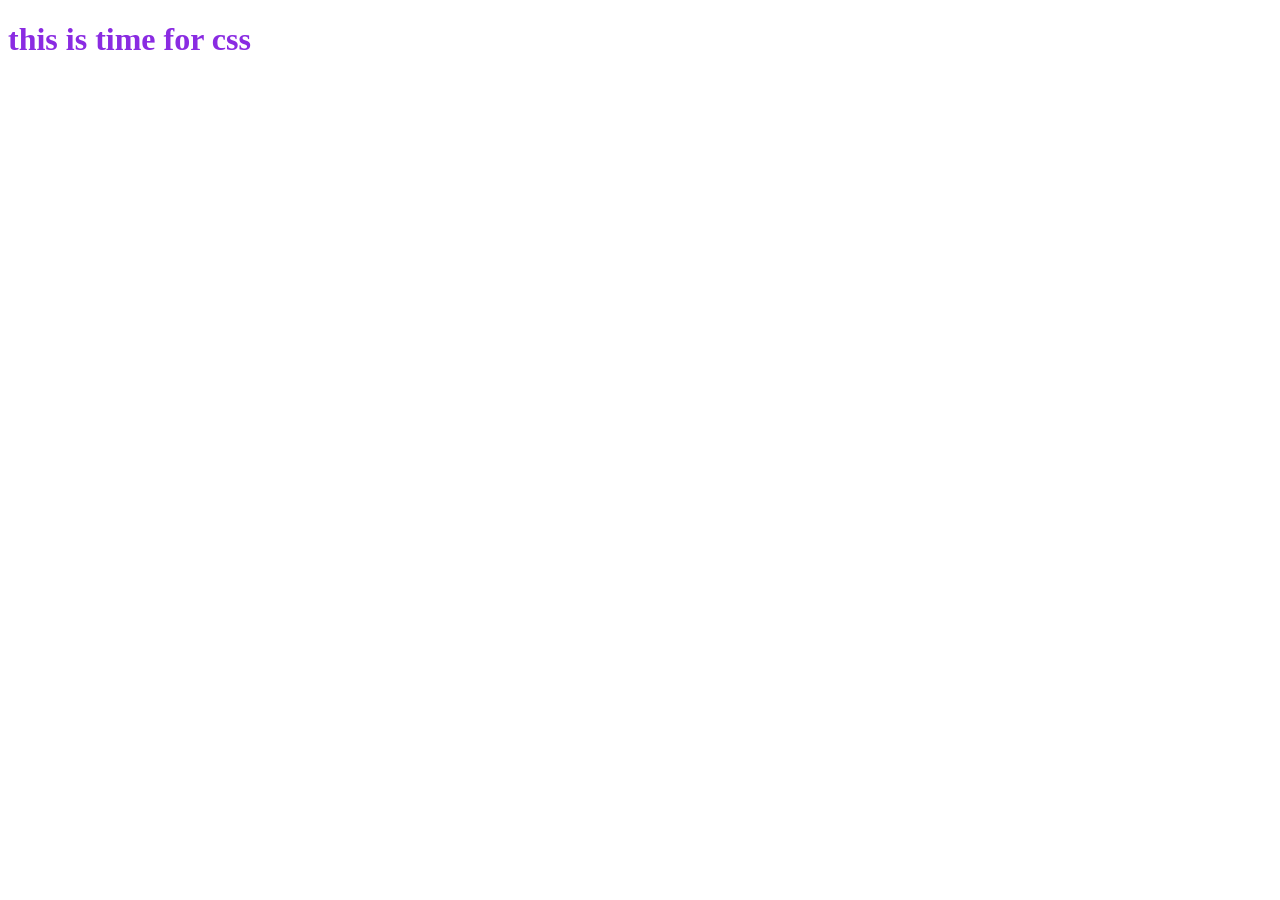
<file: css/index.html>
<!DOCTYPE html>
<html lang="en">
<head>
    <meta charset="UTF-8">
    <meta name="viewport" content="width=device-width, initial-scale=1.0">
    <title>Document</title>
    <link rel="stylesheet" href="style.css">
</head>
<body>
    <h1>this is time  for css</h1>
    
</body>
</html>
</file>
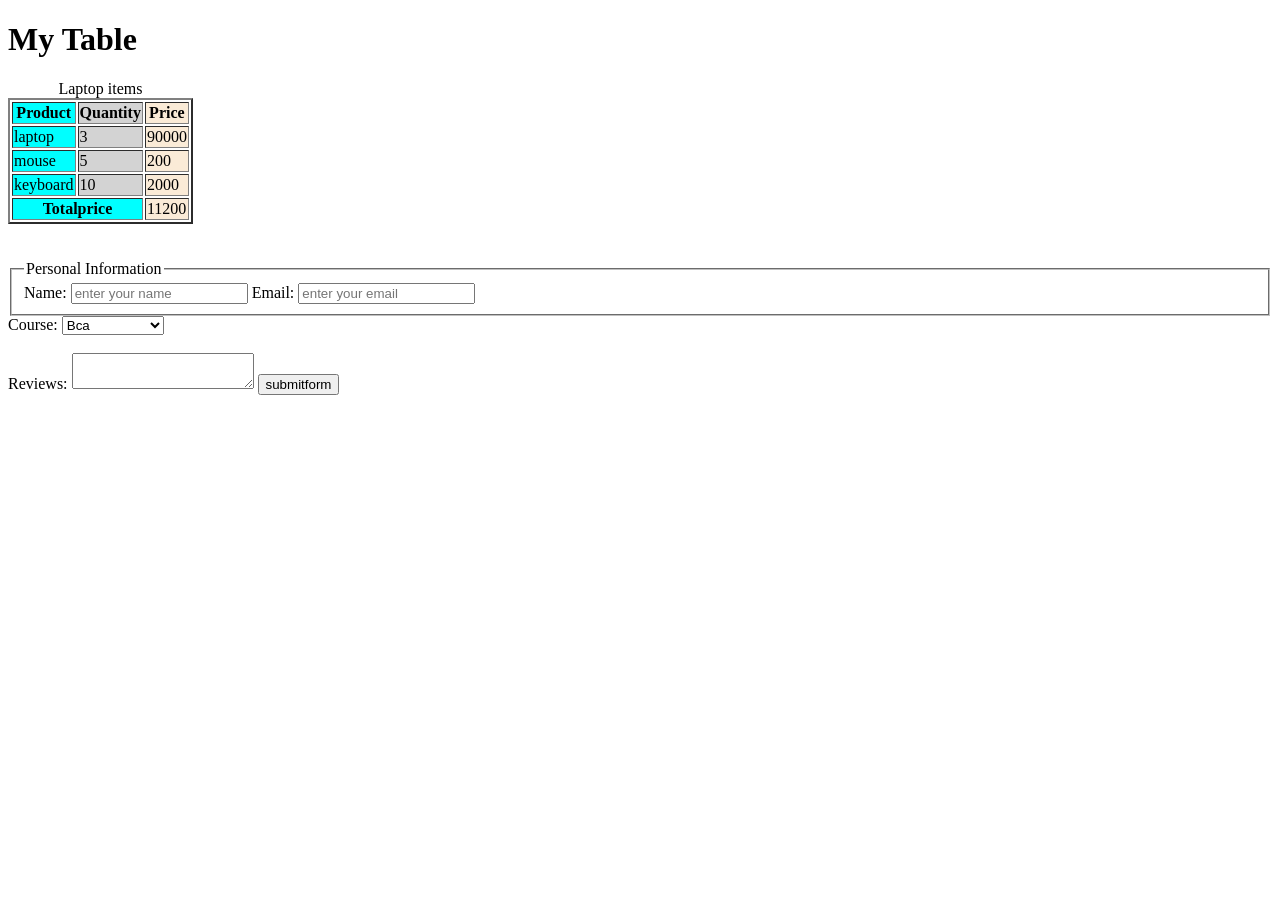
<file: table/index.html>
<!DOCTYPE html>
<html lang="en">
<head>
    <meta charset="UTF-8">
    <meta name="viewport" content="width=device-width, initial-scale=1.0">
    <title>Document</title>
</head>

<body>
    <h1>My Table</h1>
    <table border="2">
        <caption>Laptop items</caption>
        <colgroup>
            <col style="background-color: aqua;">
            <col style="background-color: lightgray;">
            <col style="background-color: antiquewhite;">
        </colgroup>
        <thead>
            <tr>
                <th>Product</th>
                <th>Quantity</th>
                <th>Price</th>
            </tr>
        </thead>
        <tbody>
            <tr>
                <td>laptop</td>
                <td>3</td>
                <td>90000</td>
            </tr>
            <tr>
                <td>mouse</td>
                <td>5</td>
                <td>200</td>
            </tr>
            <tr>
                <td>keyboard</td>
                <td>10</td>
                <td>2000</td>
            </tr>
        </tbody>
        <tfoot>
            <tr>
                <th colspan="2">Totalprice</th>
                <td>11200</td>
            </tr>
        </tfoot>
    </table>
    <br>
    <br>
    <form>
        <fieldset>
            <legend>Personal Information</legend>
            <label for="name">Name:</label>
            <input  id = "name"type="text" placeholder="enter your name">
            <label for="email">Email:</label>
            <input  id = "email"type="email" placeholder="enter your email">
        </fieldset>
    
    <label for="course">Course:</label>
    <select name="" id="course">
    <optgroup label="tech">
    <option value="bca">Bca</option>
    <option value="btech">Btech</option>
    <option value="mtech">Mtech</option>
    </optgroup>
    <optgroup label="nontech">
    <option value="commerce">Commerce</option>
    <option value="arts">Arts</option>
    <option value="politics">Politics</option>
    </optgroup>
    </select>
    <br>
    <br>
    <label for="reviews">Reviews:</label>
    <textarea id="reviews" ></textarea>
    <button>submitform</button>


    </form>
</body>
</html>
</file>
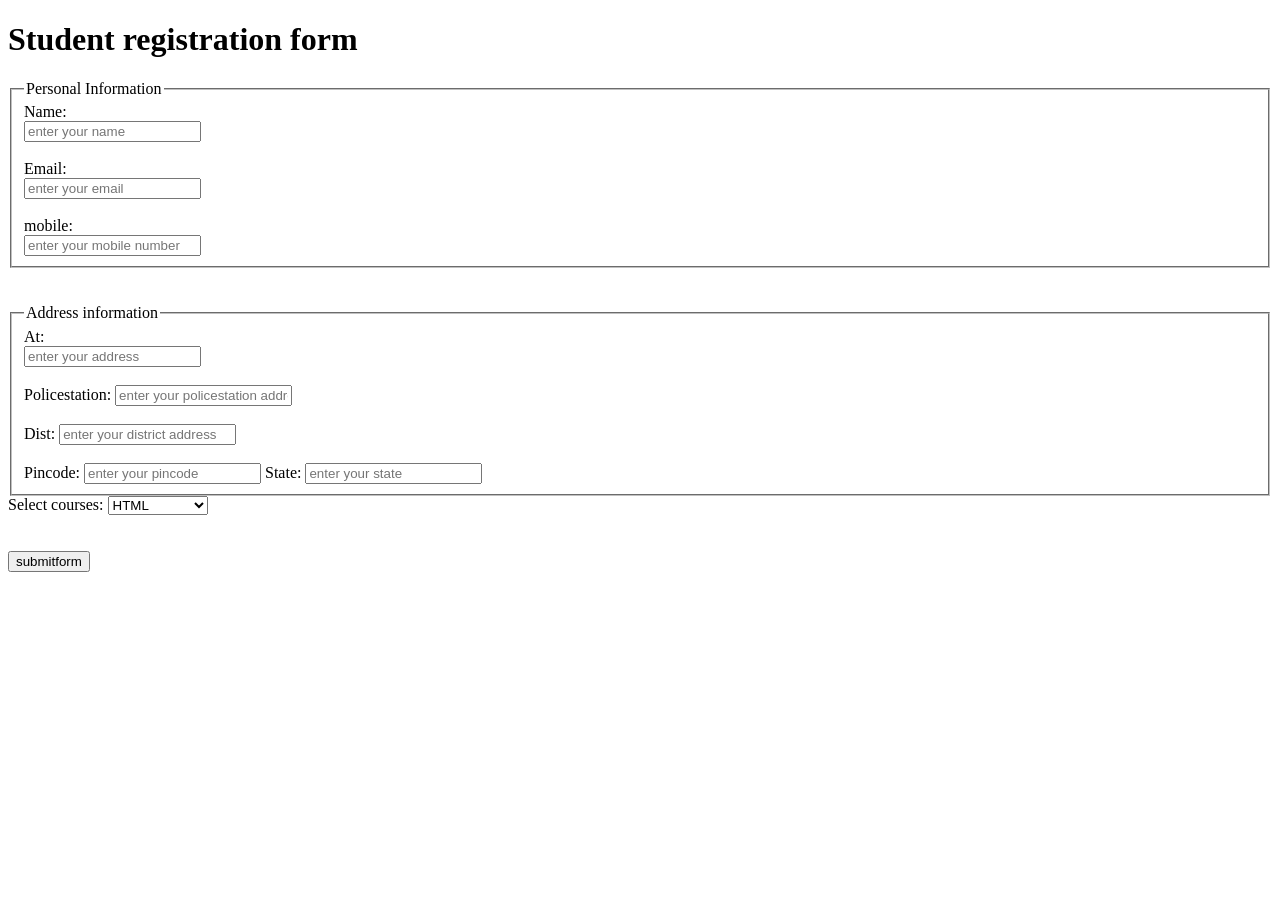
<file: table/student.html>
<!DOCTYPE html>
<html lang="en">
<head>
    <meta charset="UTF-8">
    <meta name="viewport" content="width=device-width, initial-scale=1.0">
    <title>Document</title>
</head>
<body>
    <h1>Student registration form</h1>
    <form >
        <fieldset>
            <legend>Personal Information</legend>
            <label for="name">Name:</label><br>
            <input  id = "name"type="text" placeholder="enter your name"><br>
            <br>
            <label for="email">Email:</label><br>
            <input  id = "email"type="email" placeholder="enter your email"><br>
            <br>
            <label for="mobile">mobile:</label><br>
            <input  id = "mobile"type="tel" placeholder="enter your mobile number"><br>
        </fieldset>
        <br>
        <br>
        <fieldset>
            <legend>Address information</legend>
            <label for="at">At:</label><br>
            <input  id = "at"type="text" placeholder="enter your address"><br>
            <br>
            <label for="policestation">Policestation:</label>
            <input  id = "policestation"type="text" placeholder="enter your policestation address"><br>
            <br>
            <label for="dist">Dist:</label>
            <input  id = "dist"type="text" placeholder="enter your district address"><br>
            <br>
            <label for="pincode">Pincode:</label>
            <input  id = "pincode"type="text" placeholder="enter your pincode">  <label for="state">State:</label>
            <input  id = "state"type="text" placeholder="enter your state">
        </fieldset>
        <label for="courses">Select courses:</label>
        <select  id="courses">
           <optgroup label="fronted">
            <option value="HTML">HTML</option>
            <option value="CSS">CSS</option>
            <option value="JavaScript">JavaScript</option>
           </optgroup>
           <optgroup label="Backend">
            <option value="Python">Python</option>
            <option value="Node.js">Node.js</option>
            <option value="Java">Java</option>
           </optgroup>
        </select>
    </form>
    <br>
    <br>
    <button>submitform</button>
</body>
</html>
</file>
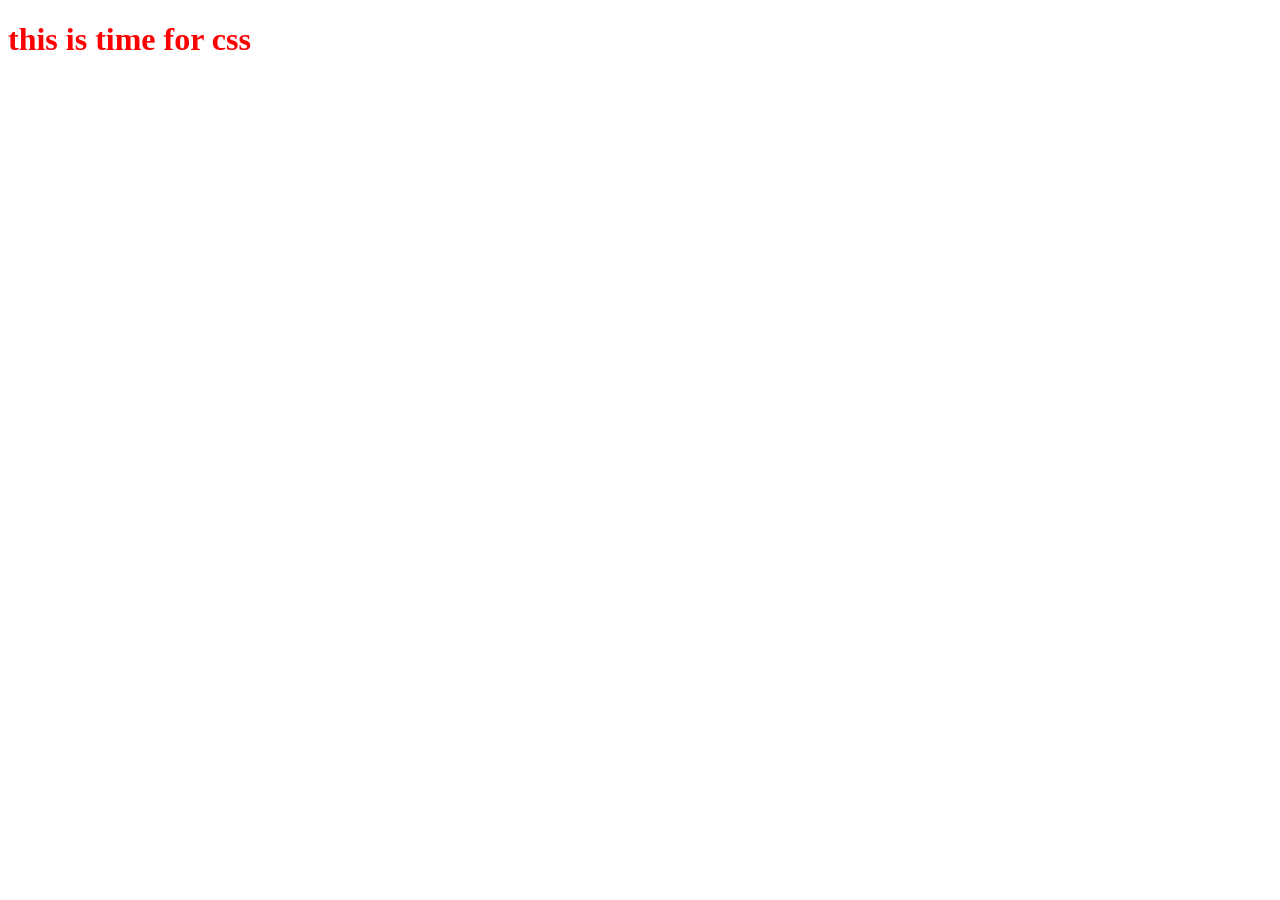
<file: table/css/amu.html>
<!DOCTYPE html>
<html lang="en">
<head>
    <meta charset="UTF-8">
    <meta name="viewport" content="width=device-width, initial-scale=1.0">
    <title>Document</title>
    <link rel="stylesheet" href="style.css">
</head>
<body>
    <h1>this is time for css</h1>
</body>
</html>
</file>
<file: css/style.css>
h1{
    color:blueviolet
}
</file>
<file: table/css/style.css>
h1{
    color: red;
}
</file>
